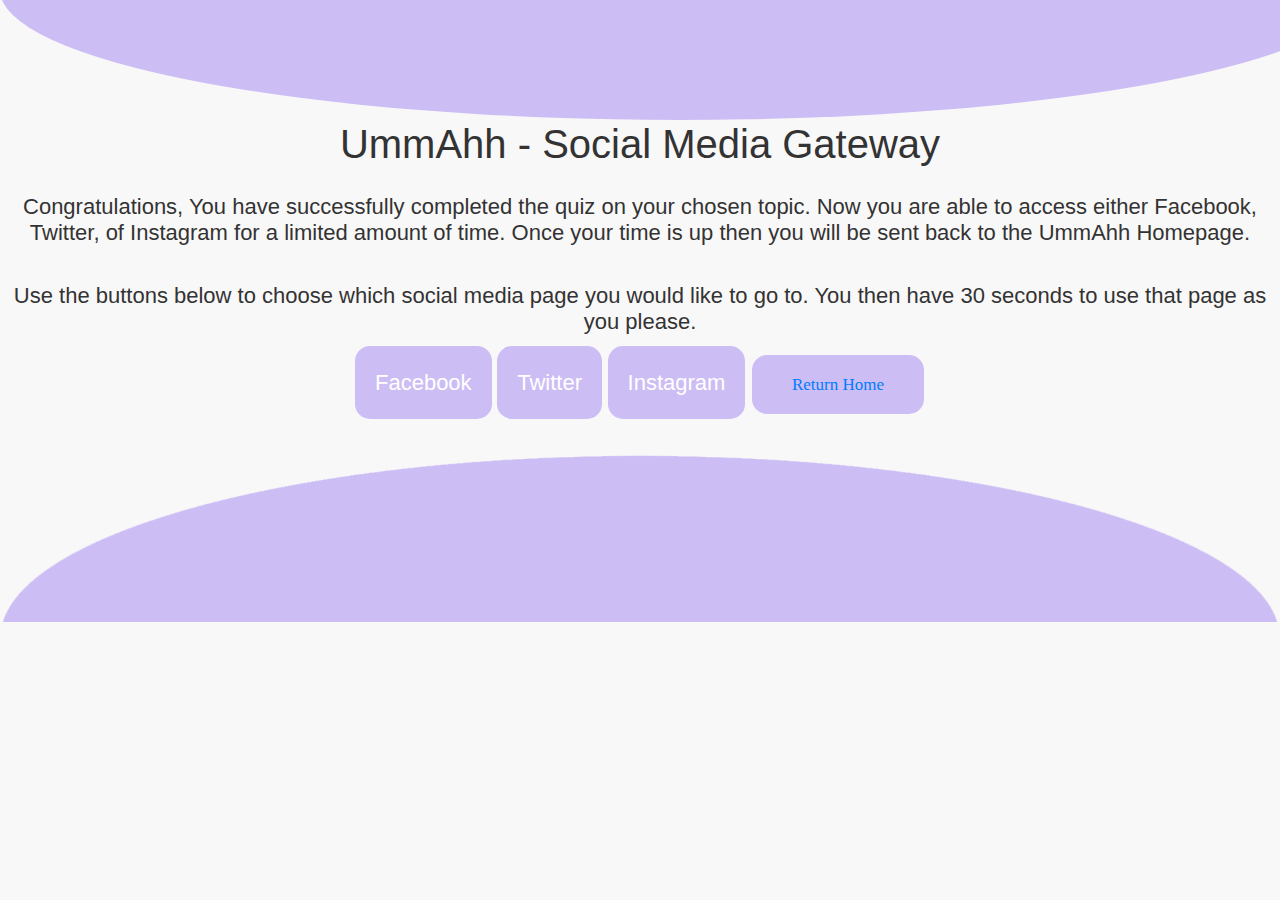
<file: INDE502-UmmmAhhh/openclose.html>
<!DOCTYPE html>
<html lang="en">
<head>
    <meta charset="UTF-8">
    <meta name="viewport" content="width=device-width, initial-scale=1.0">
    <meta http-equiv="X-UA-Compatible" content="ie=edge">
    <title>Social Media</title>
    <link rel="stylesheet" href="https://stackpath.bootstrapcdn.com/bootstrap/4.3.1/css/bootstrap.min.css" integrity="sha384-ggOyR0iXCbMQv3Xipma34MD+dH/1fQ784/j6cY/iJTQUOhcWr7x9JvoRxT2MZw1T" crossorigin="anonymous">

    <link href="css/style.css" rel="stylesheet"> <!-- Links to the css page -->

</head>
<body>
  <header>
    <div class="circle"></div>

  </header>

    <h1>UmmAhh - Social Media Gateway</h1>
    <p></p>
    <h4>Congratulations, You have successfully completed the quiz on your chosen topic. Now you are able to access either
    Facebook, Twitter, of Instagram for a limited amount of time. Once your time is up then you will be sent back to the UmmAhh
    Homepage.</h4>
    <p></p>
    <h4>Use the buttons below to choose which social media page you would like to go to. You then have 30 seconds to use that
    page as you please.</h4>

    <button onclick="openInNewTab('https://www.facebook.com')">Facebook</button> <!-- Created an IFrame to send the user to Facebook -->
    <button onclick="openInNewTab('https://www.twitter.com')">Twitter</button> <!-- Created an IFrame to send the user to Twitter -->
    <button onclick="openInNewTab('https://www.instagram.com')">Instagram</button> <!-- Created an IFrame to send the user to Instagram -->
    <a class="button button1" href="index.html">Return Home</a>

    <script>
        function openInNewTab(url) {
            var win = window.open(url, '_blank');
            win.focus();
            setTimeout(function(){
                    win.close()
                }, 30000);
            }
    </script>

    <script src="https://code.jquery.com/jquery-3.3.1.slim.min.js" integrity="sha384-q8i/X+965DzO0rT7abK41JStQIAqVgRVzpbzo5smXKp4YfRvH+8abtTE1Pi6jizo" crossorigin="anonymous"></script>

    <script src="https://cdnjs.cloudflare.com/ajax/libs/popper.js/1.14.7/umd/popper.min.js" integrity="sha384-UO2eT0CpHqdSJQ6hJty5KVphtPhzWj9WO1clHTMGa3JDZwrnQq4sF86dIHNDz0W1" crossorigin="anonymous"></script>

    <script src="https://stackpath.bootstrapcdn.com/bootstrap/4.3.1/js/bootstrap.min.js" integrity="sha384-JjSmVgyd0p3pXB1rRibZUAYoIIy6OrQ6VrjIEaFf/nJGzIxFDsf4x0xIM+B07jRM" crossorigin="anonymous"></script>

    <footer><img class="w-100" src="images/bottomcircle.png"></img></footer>

</body>
</html>
</file>
<file: INDE502-UmmmAhhh/css/style.css>
/* @font-face {
  font-family: "Open Sans";
  src: url("/fonts/OpenSans-Regular-webfont.woff2") format("woff2"),
       url("/fonts/OpenSans-Regular-webfont.woff") format("woff");
} */

html
body { /* This declares the basics for the body like the size of the size of the page and general colours */
  width: 100%;
  height: 100%;
  background-color: #F9F8F8;
}

body {
  font-family: 'Ubuntu', sans-serif; /* This inputs what font I want the different pages to possess */
}

.hide{
  display: none;
}

.circle { /* This is the circle that is at the top of the homepage and some of the other pages */
  background-color: #ccbef4; /* Declares the colour */
  width: 1360px;
  height: 250px;
  border-radius: 51% 49% 50% 50% / 48% 48% 52% 52%; /* Shapes the circle */
  margin-top: -130px; /* Moves it around the page */
}

.circle2 { /* This is the circle that is at the bottom of every page */
  background-color: #b09ee4;
  width: 1360px;
  height: 250px;
  border-radius: 51% 49% 50% 50% / 48% 48% 52% 52%; /* shapes the circle */
  /* margin-top: 400px; */
}

.circle3{
  background-color: #f9d9d9;
  width: 1360px;
  height: 250px;
  border-radius: 51% 49% 50% 50% / 48% 48% 52% 52%;
  margin-top: -130px;
}

.circle4{
  background-color: #ffe6e1;
  width: 1360px;
  height: 250px;
  border-radius: 51% 49% 50% 50% / 48% 48% 52% 52%;
  /* margin-top: 400px; */
}

.button{ /* Eveything in here styles the buttons across the pages */
  background-color: #ccbef4; /* sets the colour */
  padding: 20px 40px;
  border-radius: 15px; /* shapes the button */
  margin-top: 10px; /* how much space is around the button */
  margin-left: 1px; /* how much space is around the button */
  margin-right: 1px; /* how much space is around the button */
  font-family: Ubuntu;
  font-size: 17px;
  -webkit-transition-duration: 0.4s; /* How long the transition is for the button to change colour on hover. */
  transition-duration: 0.4s;
  /* box-shadow: 0 8px 16px 0 rgba(0,0,0,0.2), 0 6px 20px 0 rgba(0,0,0,0.19); */
}

.button:hover {
  background-color: #ccbef4; /* Primary Purple - Stand Alone Colour*/
  background-color: #b09ee4; /* Secondary Purple - Colour when User Hovers*/
}

/* Dropdown Button */
.dropbtn {
  background-color: #ccbef4; /* the colour of the button before dropdown */
  color: black; /* colour of the text within the button */
  padding: 16px;
  font-size: 16px;
  border: none;
  border-radius: 15px; /* shapes the dropdown button */
}

/* The container <div> - needed to position the dropdown content */
.dropdown {
  position: relative;
  display: inline-block;
}

/* Dropdown Content (Hidden by Default) */
.dropdown-content {
  display: none;
  position: absolute;
  background-color: #f1f1f1; /* background colour of the dropdown boxes */
  min-width: 160px;
  box-shadow: 0px 8px 16px 0px rgba(0,0,0,0.2);
  z-index: 1;
  border-radius: 15px; /* shapes the dropdown boxes */
}

/* Links inside the dropdown */
.dropdown-content a {
  color: black;
  padding: 12px 16px;
  text-decoration: none;
  display: block;
  border-radius: 15px;
}

/* Change color of dropdown links on hover */
.dropdown-content a:hover {background-color: #b09ee4;}

/* Show the dropdown menu on hover */
.dropdown:hover .dropdown-content {display: block;}

/* Change the background color of the dropdown button when the dropdown content is shown */
.dropdown:hover .dropbtn {background-color: #b09ee4;}

.chart { /* everything in here styles the chart */
  display: grid;
  grid-template-columns: repeat(12, 1fr);
  grid-template-rows: repeat(100, 1fr);
  grid-column-gap: 5px;
  height: 60vh;
  width: 65vw;
  padding: 5px 10px;
}

[class*="bar"] {
  margin: 0;
  padding: 0;
  border-radius: 5px 5px 0 0;
  transition: all .6s ease;
  grid-row-end: 102;

  &:hover {
    opacity: .5;
    cursor: pointer;
  }
}

.bar-1 {
  grid-row-start: 1;
}

.bar-2 {
  grid-row-start: 30;
}

.bar-3 {
  grid-row-start: 20;
}

.bar-4 {
  grid-row-start: 50;
}

.bar-5 {
  grid-row-start: 60;
}

.bar-6 {
  grid-row-start: 20;
}

.bar-7 {
  grid-row-start: 30;
}

.bar-8 {
  grid-row-start: 10;
}

.bar-9 {
  grid-row-start: 80;
}

.bar-10 {
  grid-row-start: 40;
}

.bar-11 {
  grid-row-start: 20;
}

.bar-12 {
  grid-row-start: 60;
}

[class*="bar"]:nth-child(odd) {
 background-color: #ccbef4;
}

[class*="bar"]:nth-child(even) {
 background-color: #b09ee4;
}


img{
  margin-top: 5px;
}

img{
  margin-top: 5px;
}

h1{  /* styles the h1 tags */
  text-align: center;
}

h2{ /* styles the h2 tags */
  text-align: center;
}

h3 { /* styles the h3 tags */
  text-align: center;
}

h4 { /* styles the h4 tags */
  text-align: center;
  font-weight: 300;
  margin: 0px;
  padding: 10px;
  font-size: 22px;
}

h5 { /* styles the h5 tags */
  text-align: center;
}

@import url(https://fonts.googleapis.com/css?family=Work+Sans:300,600);

body{
    font-size: 20px;
    font-family: 'Work Sans', sans-serif;
    color: #333;
  font-weight: 300;
  text-align: center;
  background-color: #f8f6f0;
}
h5{
  font-weight: 300;
  margin: 0px;
  padding: 10px;
  font-size: 22px;
  background-color: #ccbef4;
  color: #fff;
}
.question{ /* styles the font/text for the questions */
  font-size: 30px;
  margin-bottom: 10px;
}
.answers { /* styles the font/text for the answers */
  margin-bottom: 20px;
  text-align: left;
  display: inline-block;
}
.answers label{
  display: block;
  margin-bottom: 10px;
}
button{ /* styles the buttons on the quiz pages */
  font-family: 'Work Sans', sans-serif;
    font-size: 22px;
    background-color: #ccbef4;
    color: #fff;
    border: 0px;
    border-radius: 15px;
    padding: 20px;
    cursor: pointer;
    margin-bottom: 20px;
}
button:hover{ /* styles the button hover */
    background-color: #b09ee4;
}





.slide{
  position: absolute;
  left: 0px;
  top: 0px;
  width: 100%;
  z-index: 1;
  opacity: 0;
  transition: opacity 0.5s;
}
.active-slide{
  opacity: 1;
  z-index: 2;
}
.quiz-container{
  position: relative;
  height: 200px;
  margin-top: 40px;
}
</file>
